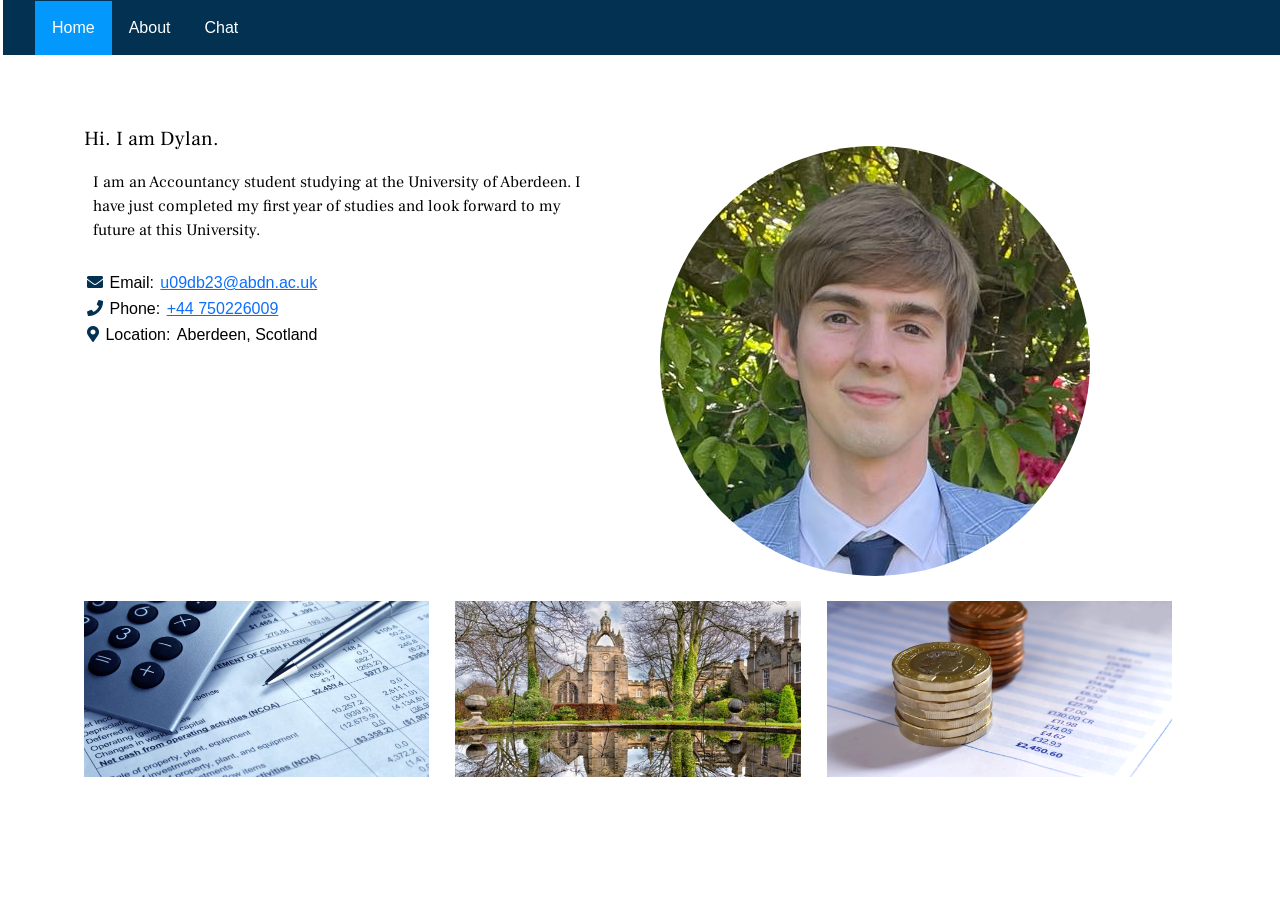
<file: ca4/public/index.html>
<!DOCTYPE html>
<html lang="en">
    <head>
        <meta charset="utf-8">
        <meta http-equiv="X-UA-Compatible" content="IE=edge">
        <title>Home page</title>
        <meta name="description" content="">
        <meta name="viewport" content="width=device-width, initial-scale=1">
        <link href="https://cdn.jsdelivr.net/npm/bootstrap@5.3.3/dist/css/bootstrap.min.css" rel="stylesheet" integrity="sha384-QWTKZyjpPEjISv5WaRU9OFeRpok6YctnYmDr5pNlyT2bRjXh0JMhjY6hW+ALEwIH" crossorigin="anonymous">
        <script src="https://cdn.jsdelivr.net/npm/bootstrap@5.3.3/dist/js/bootstrap.bundle.min.js" integrity="sha384-YvpcrYf0tY3lHB60NNkmXc5s9fDVZLESaAA55NDzOxhy9GkcIdslK1eN7N6jIeHz" crossorigin="anonymous"></script>
        <link rel="preconnect" href="https://fonts.googleapis.com">
        <link rel="preconnect" href="https://fonts.gstatic.com" crossorigin>
        <link href="https://fonts.googleapis.com/css2?family=Frank+Ruhl+Libre&display=swap" rel="stylesheet">
        <link rel="stylesheet" href="https://cdnjs.cloudflare.com/ajax/libs/font-awesome/5.15.4/css/all.min.css">
        <link rel="stylesheet" href="css/demo.css">
        
    </head>
    <body>
        
        <div class=nav-div id="homenav">
          <ul class=nav-ul>
             <li class="nav-li active"><a class=nav-a href="#">Home</a></li>
             <li class=nav-li><a class=nav-a href="about.html">About</a></li>
             <li class=nav-li><a class=nav-a href="chat.html">Chat</a></li>
          </ul>
        </div>


        <div class="container" id="grid">
            <div class="row">
                <div class="col" id="box1">
                    <h5 class="frank-ruhl"> Hi. I am Dylan. </h5>
                    <p class="frank-ruhl"> I am an Accountancy student studying at the University of Aberdeen. I have just completed my first year of studies and look forward to my future at this University.




                    <section id="contact">
                            
                        <div class="contact-info">
                            <div class="info-item">
                             <i class="fas fa-envelope"></i>
                             <span>Email:</span>
                             <a href="mailto:u09db23@abdn.ac.uk">u09db23@abdn.ac.uk</a>
                                </div>
                                
                            <div class="info-item">
                            <i class="fas fa-phone"></i>
                            <span>Phone:</span>
                             <a href="tel:+44 750226009">+44 750226009</a>
                            </div>
                                
                            <div class="info-item">
                            <i class="fas fa-map-marker-alt"></i>
                            <span>Location:</span>
                            <span>Aberdeen, Scotland</span>
                            </div>
                            </div>
                        </section>
                </div>
                <div class="col" id="box2">
                <img id="me" src="./IMG/me.png" alt="Aberdeen Uni Image">
                </div>
            </div>
            <div class="row">
                <div class="col" id="box3">
                <img id="home-img2" src="./IMG/accounting1.png" alt="Accountancy Image">
                </div>
                <div class="col" id="box4">
                <img id="home-img3" src="./IMG/uni1.png" alt="Accountancy Image">
                </div>
                <div class="col" id="box5">
               <img id="home-img3" src="./IMG/accounting3.png" alt="Accountancy Image">
                </div>
            </div>
        </div>



        
    

        



        <script src="js/client.js" async defer></script>
    </body>
</html>
</file>
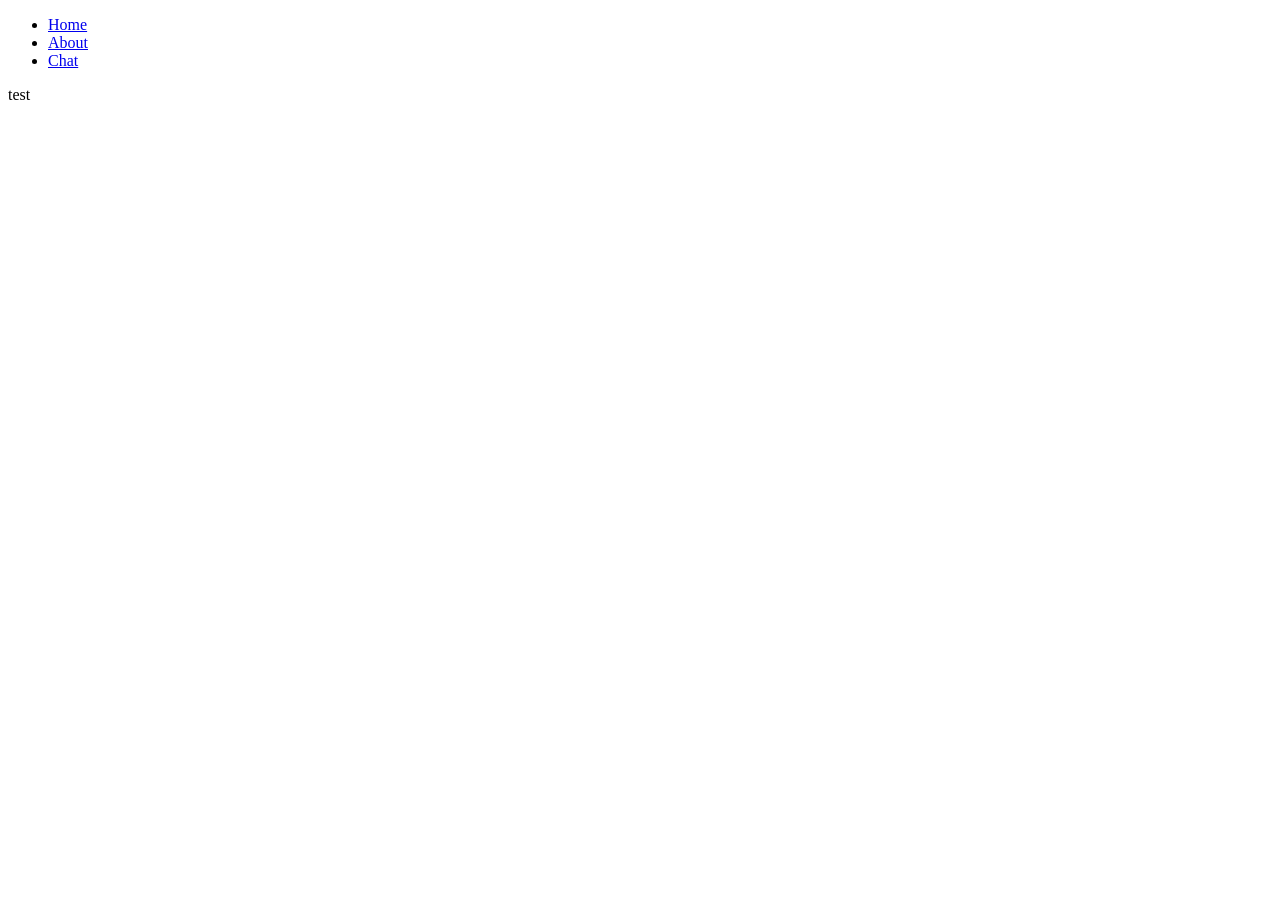
<file: ca4/public/test.html>
<!DOCTYPE html>
<html lang="en">
<head>
    <meta charset="UTF-8">
    <meta name="viewport" content="width=device-width, initial-scale=1.0">
    <title>Document</title>
</head>
<body>
    
    <div class=nav-div>
          <ul class=nav-ul>
             <li class="nav-li active"><a class=nav-a href="#">Home</a></li>
             <li class=nav-li><a class=nav-a href="about.html">About</a></li>
             <li class=nav-li><a class=nav-a href="chat.html">Chat</a></li>
          </ul>
        </div>



    <p> test </p>


</body>
</html>
</file>
<file: ca4/public/css/demo.css>
* {
    box-sizing: border-box;
    padding: 1px;
  }
  
  body {
    padding-top: 70px;
    font-family: Arial, Helvetica, sans-serif;
    color: black;
  }

  p {
    padding: 10px
  }

  .yusei-magic-regular {
  font-family: "Yusei Magic", sans-serif;
  font-weight: 400;
  font-style: normal;
}

  .outgoing__message {
    color: rgb(0, 119, 255);
    background-color:  rgba(255, 255, 255, 0.85);
    border-radius: 25px;
    padding-left: 25px;
    border: 50px;
    font-size: 18px;
    font-weight: bold;
  }

  .incoming__message {
   color: rgb(89, 0, 255);
    background-color:   rgba(255, 255, 255, 0.85);
    border-radius: 25px;
    padding-left: 25px;
    border: 50px;
    font-size: 18px;
    font-weight: bold;
  }

  .message__author {
    color: rgb(7, 7, 7);
    font-weight: normal;
  }

  .time_date {
    color: black;
    font-weight: normal;
  }

  .message_form__button {
   border-radius: 10px;
  }

  .message_form__button:hover {
   filter: brightness(0.9)
  }

  button:acvive {
   transform: translateY(2px);
  }

  .message_form__input{
    border-radius: 10px;
  }

  .message_form {
   padding: 25px;
   position: absolute;
   left: 150px;
   height: 120px;
  }
  
  /* Style the side navigation */
  .sidenav {
    height: 100%;
    width: 149px;
    position: fixed;
    top: 0;
    left: 0px;
    background-color: #023152;
    overflow-x: hidden;
  }

  h4 {
    padding-top: 30px;
  }

  /*make the active user text inherit style from container*/

  .inbox__people{
      color: white;
      padding: 16px;
  }
  
  
  /* Side navigation links */
  .sidenav a {
    color: white;
    padding: 18px;
    text-decoration: none;
    display: block;
  }

  /* Change color on hover */
  .sidenav a:hover {
    background-color: #ddd;
    color: black;
  }
  
  /* Style the content */
  .content {
    margin-left: 200px;
    padding-left: 20px;
    margin-top: 45px;
  }

  .nav-ul {
  list-style-type: none;
  margin-bottom: 0px;
  padding-bottom: 0px;
  overflow: hidden;
  background-color: #023152;
  position: fixed;
  top: 0;
  width: 100%;
  z-index: 1;
  }

  #chatnav {
    margin: 0px;
    padding: 0px;
  }

  #chatnavul {
    margin: 0px;
    padding: 0px;
  }

  #chat-body {
    background: rgb(2,0,36);
    background: linear-gradient(90deg, rgba(2,0,36,1) 0%, rgba(9,9,121,1) 35%, #00d4ff 100%);
    padding: 32px;
    margin: 0;
  }


  nav {
    margin: 0px;
    padding: 0px;
  }

  .nav-li {
    float: left;
  }

  .nav-a {
    display: block;
    color: white;
    text-align: center;
    padding: 14px 16px;
    text-decoration: none;
  }

  .nav-a:hover {
  background-color: #cde6f7;
  color: black;
  }

  .active {
    background-color: #0398fc;
  }

  #grid {
    margin-top: 50px;
  }

  #home-p1 {
    padding-top: 100px
  }

  #me {
    padding: 20px;
    max-width:100%;
    max-height:100%;
    border-radius: 50%;
  }

  i {
    color: #023152;
  }

  #home-img2 {
    width: 500px;
    max-width:100%;
    max-height:85%;
  }

  #home-img3 {
    width: 500px;
    max-width:100%;
    max-height:85%;
  }

  #home-img4 {
    width: 500px;
    max-width:100%;
    max-height:85%;
  }

  .abdn-map {
     padding-bottom: 50%;
     position: relative;
  }

  .abdn-map iframe {
      height: 75%;
      width: 49%;
      left: 1;
      top: 0;
      position: absolute ;
      z-index: ;
  }

  #growing-up-p {
    float: left;
    width: 48%;
  }

.frank-ruhl {
  font-family: "Frank Ruhl Libre", serif;
  font-optical-sizing: auto;
  font-weight: 400;
  font-style: normal;
}

#about-title {
  text-align: center;
  font-size: 50px;
  font-weight: 100;
}

#sub-heading {
  padding: 10px;
}

.column {
  float: left;
  width: 33%;
  padding: 5px;
}

.row::after {
  content: "";
  display: table;
  clear: both;
}

.row {
  width: 100%;
}


#hobbies {
  margin-top: 50px;
}

.hobby {
  margin-bottom: 40px;
}

.hobby img {
  max-width: 100%;
  height: auto;
  display: block;
  margin: 0 auto 20px;
  border-radius: 8px;
  box-shadow: 0 0 10px rgba(0, 0, 0, 0.1);
  object-fit: cover;
}

.hobby h3 {
  font-size: 24px;
  margin-bottom: 10px;
}

.hobby p {
  font-size: 16px;
  line-height: 1.5;
  text-align: center;
}

.hobby-name {
  text-align: center;
}

.hobbies-p


#papers-p {
  float:
}

#jobs-img {
  max-width: 50%;
  height: auto;
  display: block;
  margin: 0 auto 20px;
  border-radius: 8px;
  box-shadow: 0 0 10px rgba(0, 0, 0, 0.1);
  object-fit: cover;
}

.education-img {
  width: 100%;
}
</file>
